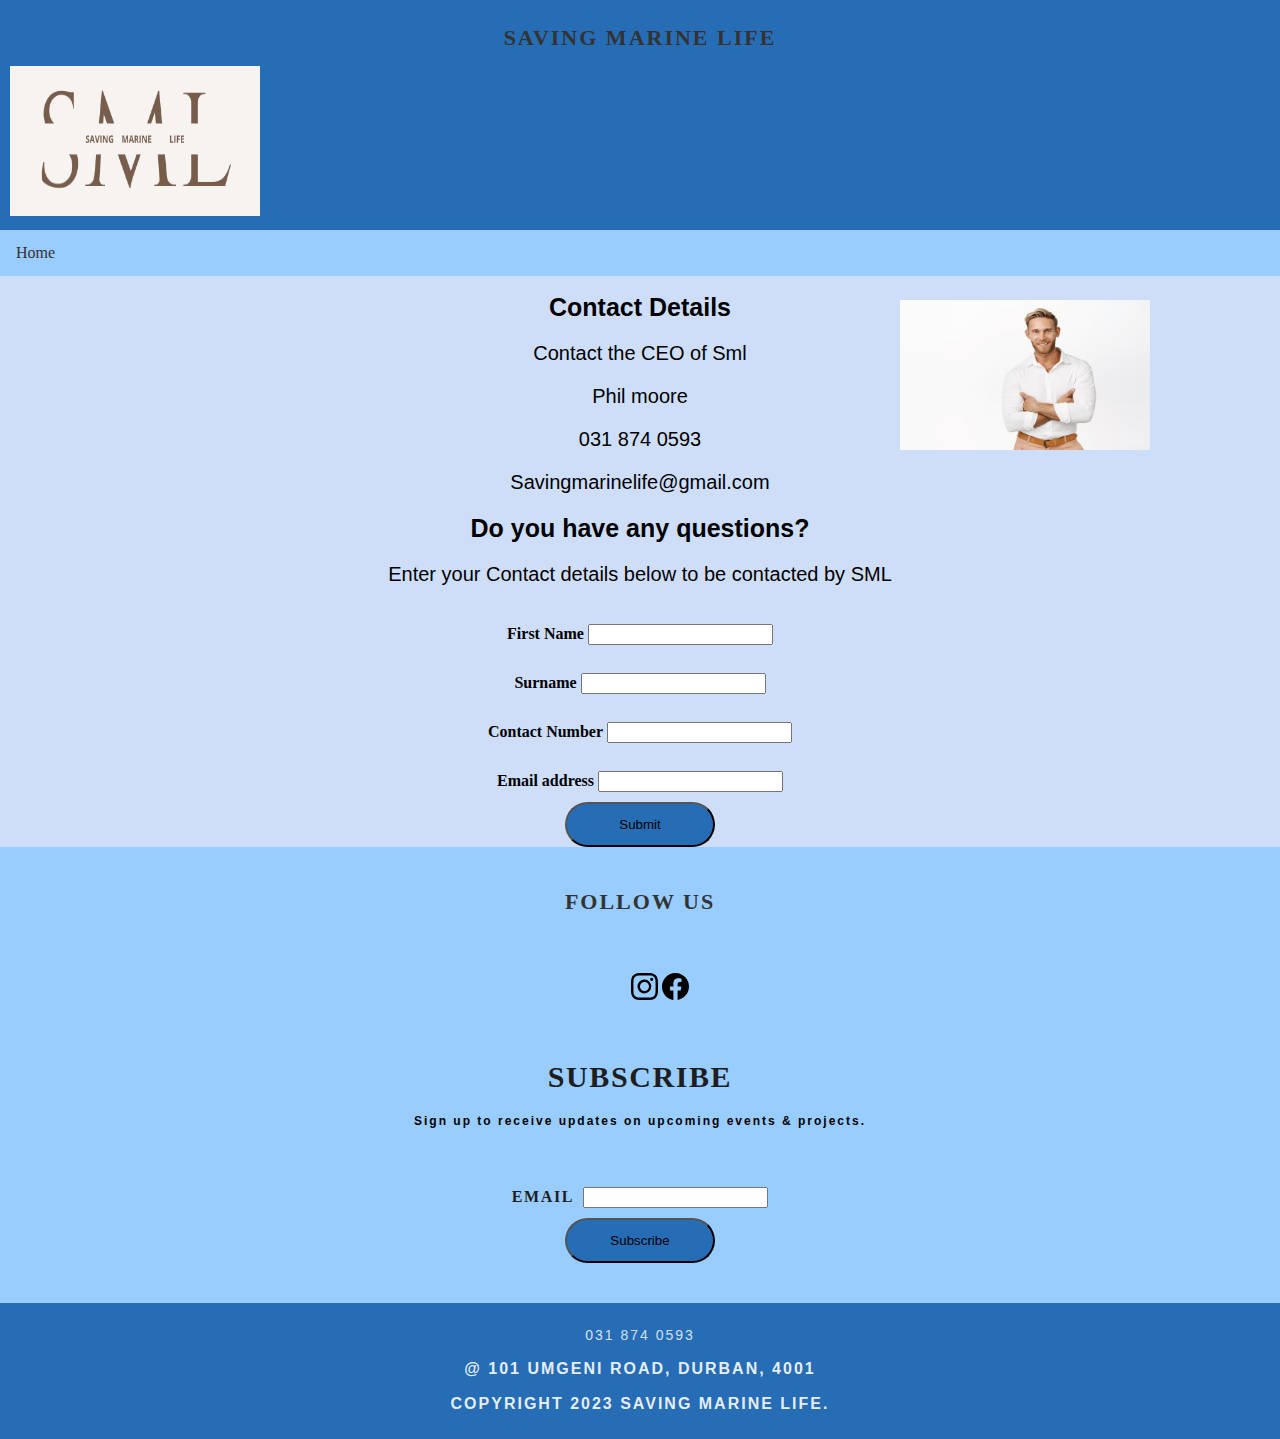
<file: Saving marine life website/contact.html>
<!DOCTYPE html>
<html lang="en">
<head>
    <meta charset="UTF-8">
    <meta http-equiv="X-UA-Compatible" content="IE=edge">
    <meta name="viewport" content="width=device-width, initial-scale=1.0">
    <title>Contact</title>
    <link rel="stylesheet" type="text/css" href="contact.css">
    <style>
p{
    font-family: 'Franklin Gothic Medium', 'Arial Narrow', Arial, sans-serif;
}

    </style>
</head>
<body>
    <div class="Header">
        <!--Code to put logo-->
        <h1>Saving Marine Life</h1>
        <img src="images/SavingMarine.png" alt="SavingMarine" width="250" height="150">  
    </div>
    <div class="topnav">
        <a href="index.html">Home</a>
     
    </div>
    
    <div class="coloumn middle">
       <div class="Contact">
        <h1>Contact Details</h1>
        <p>Contact the CEO of Sml</p>
        <p>Phil moore</p>
        <p>031 874 0593</p>
        <P>Savingmarinelife@gmail.com</P>
    </div>
    <form id="ContactForm">
    <div class="Contact">
        <h1>Do you have any questions?</h1>
        <p>Enter your Contact details below to be contacted by SML</p>
        <br>
        <label id="FirstName" style="font-size: medium; font-weight: bold;" for="First Name">First Name</label>
        <input style="margin-bottom:10px ;" type="text" id="First Name" required>
        <span id="FirstNameError" class="error"></span> 
        <br>
        <br>
        <label id="Surname" style="font-size: medium; font-weight: bold;" for="Surname">Surname</label>
        <input style="margin-bottom:10px ;" type="text" id="Surname" required>
        <span id="SurnameError" class="error"></span> 
        <br>
        <br>
        <label id="ContactNumber" style="font-size: medium; font-weight: bold;" for="Contact Number">Contact Number</label>
        <input style="margin-bottom:10px ;" type="text" id="Contact Number" required>
        <span id="ContactNumberError" class="error"></span> 
        <br>
        <br>
        <label id="Emailaddress" style="font-size: medium; font-weight: bold;" for="Email address">Email address</label>
        <input style="margin-bottom:10px ;" type="text" id="Email address" required>
        <span id="EmailaddressError" class="error"></span> 
        <br>
  

        <button id="BtnSub" type="button" onclick="getInputValue();alert('You will receive a call from one of our agents')";>Submit</button>
           <script>
            function getInputValue(){
            var inputValFirstName = document.getElementById("FirstName").value='';
        var inputValSurname = document.getElementById("Surname").value='';
        var inputValContactNumber = document.getElementById("ContactNumber").value='';
        var inputValEmailaddress = document.getElementById("Emailaddress").value='';
            }
           </script>
<script src="contact.js"></script>
</form>

 


    </div>
    <div class="Image1">
    <img src="images/confident-blond-bearded-man-cross-arms-chest-smiling-looking-like-professional-standing-white-background_176420-49649.avif" alt="SavingMarine" width="250" height="150">  
    </div>
    </div>

</div>
<div class="footer1">
    <p>FOLLOW US</p>
    <div class="icons">
    <nav>
        <ul>
            

           


            <a href="https://www.instagram.com/invites/contact/?i=1mi0hmhpn7x80&utm_content=5chz0ht"><svg xmlns="http://www.w3.org/2000/svg"  width="27" height="27" fill="currentColor" class="bi bi-instagram" viewBox="0 0 16 16" color=black>
                <path d="M8 0C5.829 0 5.556.01 4.703.048 3.85.088 3.269.222 2.76.42a3.917 3.917 0 0 0-1.417.923A3.927 3.927 0 0 0 .42 2.76C.222 3.268.087 3.85.048 4.7.01 5.555 0 5.827 0 8.001c0 2.172.01 2.444.048 3.297.04.852.174 1.433.372 1.942.205.526.478.972.923 1.417.444.445.89.719 1.416.923.51.198 1.09.333 1.942.372C5.555 15.99 5.827 16 8 16s2.444-.01 3.298-.048c.851-.04 1.434-.174 1.943-.372a3.916 3.916 0 0 0 1.416-.923c.445-.445.718-.891.923-1.417.197-.509.332-1.09.372-1.942C15.99 10.445 16 10.173 16 8s-.01-2.445-.048-3.299c-.04-.851-.175-1.433-.372-1.941a3.926 3.926 0 0 0-.923-1.417A3.911 3.911 0 0 0 13.24.42c-.51-.198-1.092-.333-1.943-.372C10.443.01 10.172 0 7.998 0h.003zm-.717 1.442h.718c2.136 0 2.389.007 3.232.046.78.035 1.204.166 1.486.275.373.145.64.319.92.599.28.28.453.546.598.92.11.281.24.705.275 1.485.039.843.047 1.096.047 3.231s-.008 2.389-.047 3.232c-.035.78-.166 1.203-.275 1.485a2.47 2.47 0 0 1-.599.919c-.28.28-.546.453-.92.598-.28.11-.704.24-1.485.276-.843.038-1.096.047-3.232.047s-2.39-.009-3.233-.047c-.78-.036-1.203-.166-1.485-.276a2.478 2.478 0 0 1-.92-.598 2.48 2.48 0 0 1-.6-.92c-.109-.281-.24-.705-.275-1.485-.038-.843-.046-1.096-.046-3.233 0-2.136.008-2.388.046-3.231.036-.78.166-1.204.276-1.486.145-.373.319-.64.599-.92.28-.28.546-.453.92-.598.282-.11.705-.24 1.485-.276.738-.034 1.024-.044 2.515-.045v.002zm4.988 1.328a.96.96 0 1 0 0 1.92.96.96 0 0 0 0-1.92zm-4.27 1.122a4.109 4.109 0 1 0 0 8.217 4.109 4.109 0 0 0 0-8.217zm0 1.441a2.667 2.667 0 1 1 0 5.334 2.667 2.667 0 0 1 0-5.334z"/>
              </svg></a>
              
              

              <a href="https://www.facebook.com/veolin.naidoo.9"><svg xmlns="http://www.w3.org/2000/svg" width="27" height="27" fill="currentColor" class="bi bi-facebook" viewBox="0 0 16 16"  color=black>
                <path d="M16 8.049c0-4.446-3.582-8.05-8-8.05C3.58 0-.002 3.603-.002 8.05c0 4.017 2.926 7.347 6.75 7.951v-5.625h-2.03V8.05H6.75V6.275c0-2.017 1.195-3.131 3.022-3.131.876 0 1.791.157 1.791.157v1.98h-1.009c-.993 0-1.303.621-1.303 1.258v1.51h2.218l-.354 2.326H9.25V16c3.824-.604 6.75-3.934 6.75-7.951z"/>
              </svg></a>
            
          


        </ul>
    </nav>
</div>
    <H1>SUBSCRIBE<H1>
        <div class="signUp">
            <p>Sign up to receive updates on upcoming events & projects.</p>
            <br>
            <label id="Subscribe" style="font-size: medium; font-weight: bold;" for="Email">Email</label>
            <input style="margin-bottom:10px ;" type="text" id="Email" required>
            <br>

            <button id="BtnSub" type="button" onclick="getInputValue();alert('You will receive weekly newsletters')";>Subscribe</button>


        </div>

</div>
    
    <div class="footer">
        <div class="SiteInfo">
            <p>031 874 0593</p>
            </div>
           
            <div class="Info">
            <p>@ 101 Umgeni Road, Durban, 4001</p>
            <p>copyright 2023 Saving Marine Life.</p>
        </div>
    
    </div>
    

    
</body>
</html>
</file>
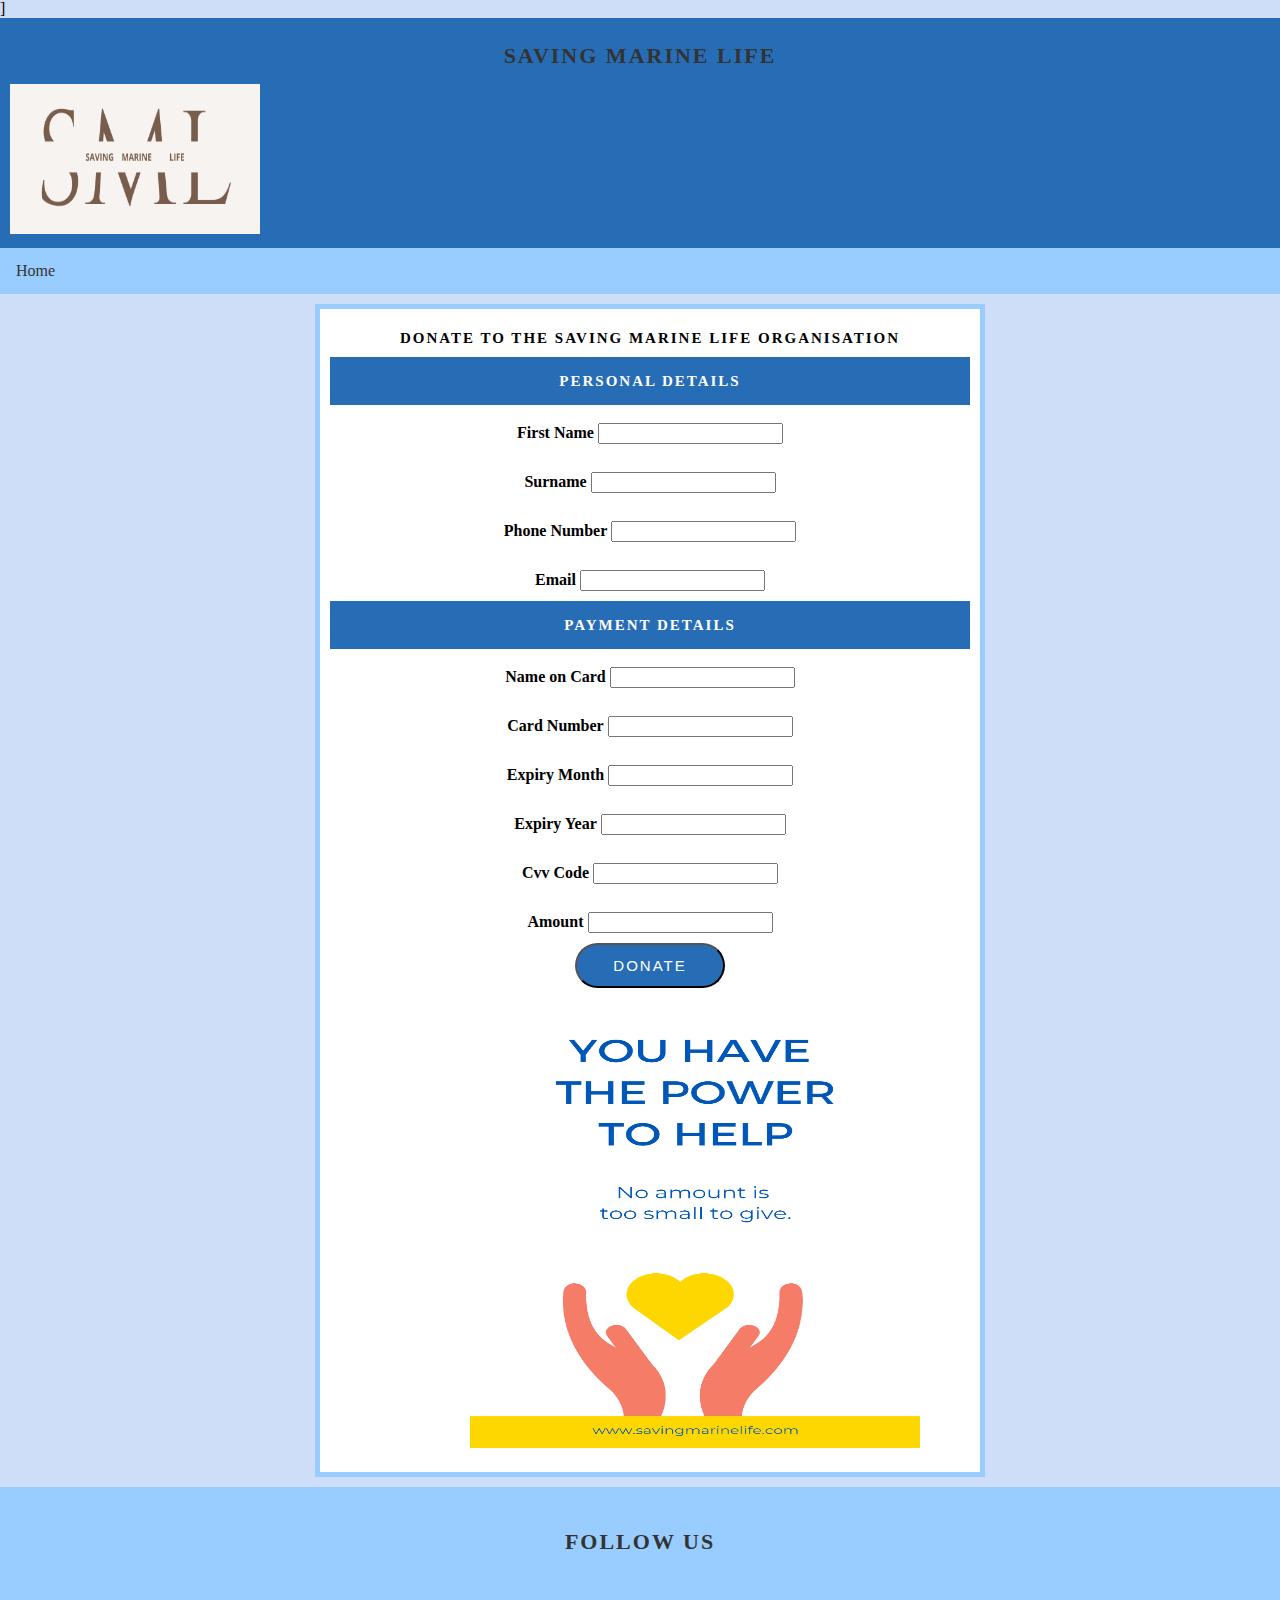
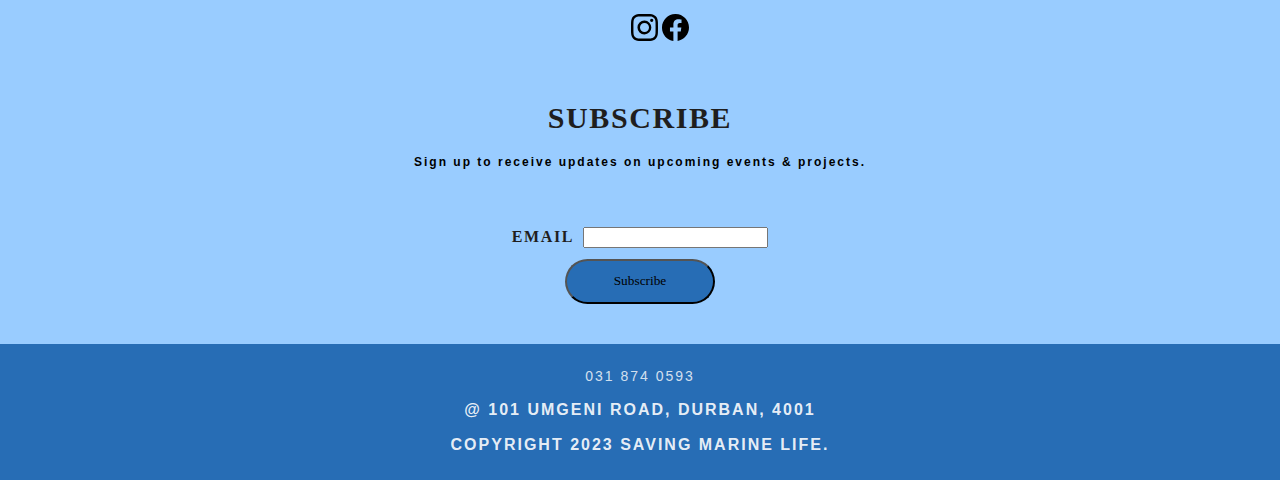
<file: Saving marine life website/donate.html>
<!DOCTYPE html>
<html lang="en">
<head>
    <meta charset="UTF-8">
    <meta http-equiv="X-UA-Compatible" content="IE=edge">
    <meta name="viewport" content="width=device-width, initial-scale=1.0">
    <title>Donate</title>]
    <link rel="stylesheet" type="text/css" href="donate.css">
</head>
<body>
    <div class="Header">
        <!--Code to put logo-->
        <h1>Saving Marine Life</h1>
        <img src="images/SavingMarine.png" alt="SavingMarine" width="250" height="150">  
    </div>

</div>

<div class="topnav">
    <a href="index.html">Home</a>
 
</div>

    <div class="column middle">
        <div id="Container">
            <div id="DonHeader">
             <!--Try to put logo besides text-->   
            <h1>Donate to the Saving Marine Life Organisation</h1>
            
        </div>

        <div class="Middlecol">
            <div id="PersonalDetails">

                <div class="PersonalNav"><h1>Personal Details</h1></div>
            <br>
            <label id="First Name" style="font-size: medium; font-weight: bold;" for=" First Name">First Name</label>
            <input style="margin-bottom:10px ;" type="text" id="First Name" required>
            <br>
            <br>
            <label id="Surname" style="font-size: medium; font-weight: bold;" for="Surname">Surname</label>
            <input style="margin-bottom:10px ;" type="text" id="Surname" required>
            <br>
            <br>
            <label id="Phone Number" style="font-size: medium; font-weight: bold;" for="Phone Number">Phone Number</label>
            <input style="margin-bottom:10px ;" type="text" id="Phone Number" required>
            <br>
            <br>
            <label id="Email" style="font-size: medium; font-weight: bold;" for="Email">Email</label>
            <input style="margin-bottom:10px ;" type="text" id="Email" required>
            <br>
            </div>

            <div id="PaymentDetails">
<!--Nav which will seperate Payment details and Personal Details-->
                <div class="PaymentNav"><h1>Payment Details</h1></div>
                <br>
            <label id="Name on Card" style="font-size: medium; font-weight: bold;" for="Name on Card">Name on Card</label>
            <input style="margin-bottom:10px ;" type="text" id="Name on Card" required>
            <br>
            <br>
            <label id="Card Number" style="font-size: medium; font-weight: bold;" for="Card Number">Card Number</label>
            <input style="margin-bottom:10px ;" type="text" id="Card Number" required>
            <br>
            <br>
            <label id="Expiry Month" style="font-size: medium; font-weight: bold;" for="Expiry Month">Expiry Month</label>
            <input style="margin-bottom:10px ;" type="text" id="Expiry Month" required>
            <br>
            <br>
            <label id="Expiry Year" style="font-size: medium; font-weight: bold;" for="Expiry Year">Expiry Year</label>
            <input style="margin-bottom:10px ;" type="text" id="Expiry Year" required>
            <br> 
            <br>
            <label id="Cvv Code" style="font-size: medium; font-weight: bold;" for="Cvv Code">Cvv Code</label>
            <input style="margin-bottom:10px ;" type="text" id="Cvv Code" required>
            <br>
            <br>
            <label id="Amount" style="font-size: medium; font-weight: bold;" for="Amount">Amount</label>
            <input style="margin-bottom:10px ;" type="text" id="Amount" required>
            <br>
            <button id="BtnDon" type="button" onclick="getInputValue();alert('Thank you for your donation!It is much appreciated')";>Donate</button>
            </div>






        </div>


            <div class="DonNav">
                <div class="Donate">
                    <img src="images/Brown and Yellow Helping Hands Donate to Ukraine Poster.png" alt="CleaningTheOcean" width="450" height="450">   
                       </div>
            </div>
        </div>
        
 

    </div>
    
</div>
<div class="footer1">
    <p>FOLLOW US</p>
    <div class="icons">
    <nav>
        <ul>
            

           


            <a href="https://www.instagram.com/invites/contact/?i=1mi0hmhpn7x80&utm_content=5chz0ht"><svg xmlns="http://www.w3.org/2000/svg"  width="27" height="27" fill="currentColor" class="bi bi-instagram" viewBox="0 0 16 16" color=black>
                <path d="M8 0C5.829 0 5.556.01 4.703.048 3.85.088 3.269.222 2.76.42a3.917 3.917 0 0 0-1.417.923A3.927 3.927 0 0 0 .42 2.76C.222 3.268.087 3.85.048 4.7.01 5.555 0 5.827 0 8.001c0 2.172.01 2.444.048 3.297.04.852.174 1.433.372 1.942.205.526.478.972.923 1.417.444.445.89.719 1.416.923.51.198 1.09.333 1.942.372C5.555 15.99 5.827 16 8 16s2.444-.01 3.298-.048c.851-.04 1.434-.174 1.943-.372a3.916 3.916 0 0 0 1.416-.923c.445-.445.718-.891.923-1.417.197-.509.332-1.09.372-1.942C15.99 10.445 16 10.173 16 8s-.01-2.445-.048-3.299c-.04-.851-.175-1.433-.372-1.941a3.926 3.926 0 0 0-.923-1.417A3.911 3.911 0 0 0 13.24.42c-.51-.198-1.092-.333-1.943-.372C10.443.01 10.172 0 7.998 0h.003zm-.717 1.442h.718c2.136 0 2.389.007 3.232.046.78.035 1.204.166 1.486.275.373.145.64.319.92.599.28.28.453.546.598.92.11.281.24.705.275 1.485.039.843.047 1.096.047 3.231s-.008 2.389-.047 3.232c-.035.78-.166 1.203-.275 1.485a2.47 2.47 0 0 1-.599.919c-.28.28-.546.453-.92.598-.28.11-.704.24-1.485.276-.843.038-1.096.047-3.232.047s-2.39-.009-3.233-.047c-.78-.036-1.203-.166-1.485-.276a2.478 2.478 0 0 1-.92-.598 2.48 2.48 0 0 1-.6-.92c-.109-.281-.24-.705-.275-1.485-.038-.843-.046-1.096-.046-3.233 0-2.136.008-2.388.046-3.231.036-.78.166-1.204.276-1.486.145-.373.319-.64.599-.92.28-.28.546-.453.92-.598.282-.11.705-.24 1.485-.276.738-.034 1.024-.044 2.515-.045v.002zm4.988 1.328a.96.96 0 1 0 0 1.92.96.96 0 0 0 0-1.92zm-4.27 1.122a4.109 4.109 0 1 0 0 8.217 4.109 4.109 0 0 0 0-8.217zm0 1.441a2.667 2.667 0 1 1 0 5.334 2.667 2.667 0 0 1 0-5.334z"/>
              </svg></a>
              
             

              
              <a href="https://www.facebook.com/veolin.naidoo.9"><svg xmlns="http://www.w3.org/2000/svg" width="27" height="27" fill="currentColor" class="bi bi-facebook" viewBox="0 0 16 16"  color=black>
                <path d="M16 8.049c0-4.446-3.582-8.05-8-8.05C3.58 0-.002 3.603-.002 8.05c0 4.017 2.926 7.347 6.75 7.951v-5.625h-2.03V8.05H6.75V6.275c0-2.017 1.195-3.131 3.022-3.131.876 0 1.791.157 1.791.157v1.98h-1.009c-.993 0-1.303.621-1.303 1.258v1.51h2.218l-.354 2.326H9.25V16c3.824-.604 6.75-3.934 6.75-7.951z"/>
              </svg></a>
          
          


        </ul>
    </nav>
</div>
    <H1>SUBSCRIBE<H1>
        <div class="signUp">
            <p>Sign up to receive updates on upcoming events & projects.</p>
            <br>
            <label id="Subscribe" style="font-size: medium; font-weight: bold;" for="Email">Email</label>
            <input style="margin-bottom:10px ;" type="text" id="Email" required>
            <br>

            <button style="font-family: proxima-nova;" id="BtnSub" type="button" onclick="getInputValue();alert('You will receive weekly newsletters')";>Subscribe</button>
        </div>

</div>
    <div class="footer">
        <div class="SiteInfo">
            <p>031 874 0593</p>
            </div>
           
            <div class="Info">
            <p>@ 101 Umgeni Road, Durban, 4001</p>
            <p>copyright 2023 Saving Marine Life.</p>
        </div>
    
    </div>
    
    
    
    
</body>
</html>
</file>
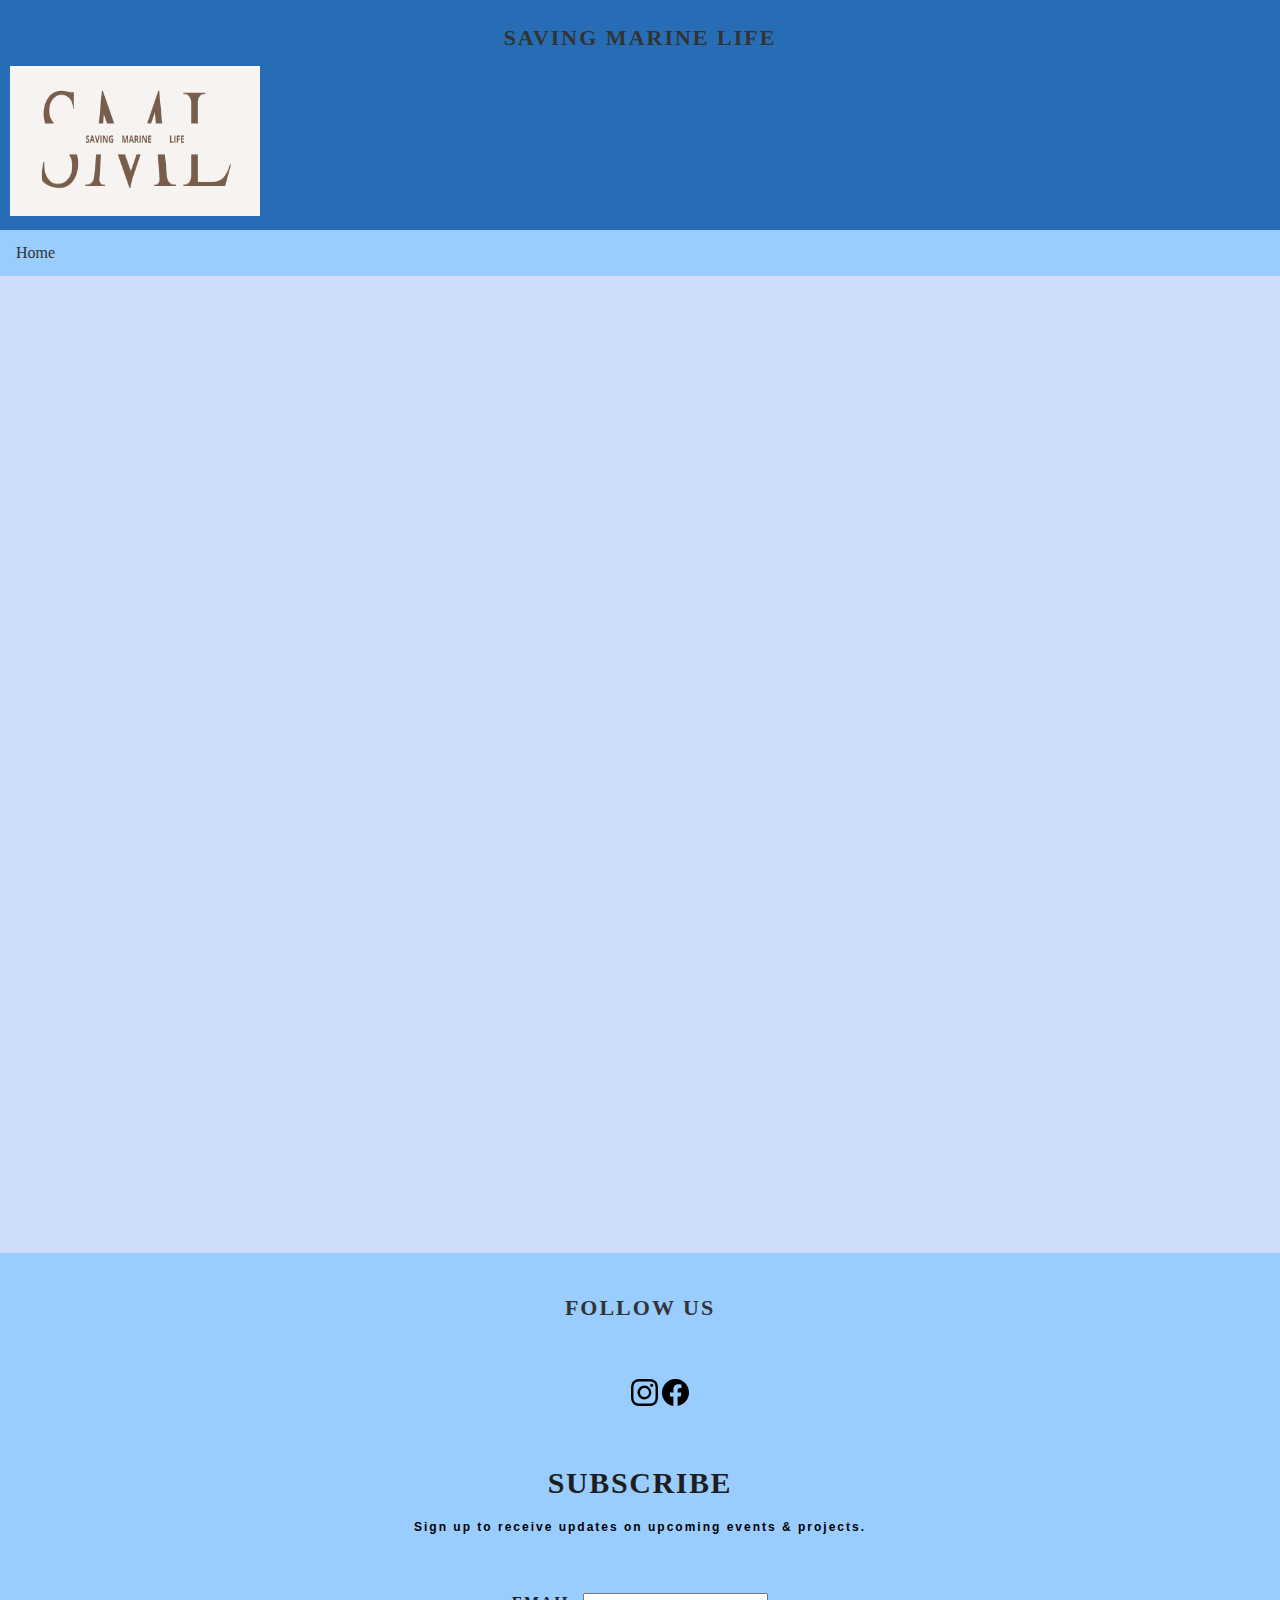
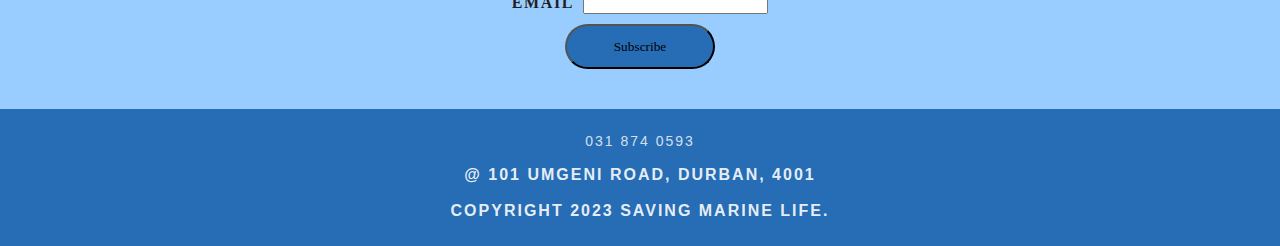
<file: Saving marine life website/survey.html>
<!DOCTYPE html>
<html lang="en">
<head>
    <meta charset="UTF-8">
    <meta name="viewport" content="width=device-width, initial-scale=1.0">
    <title>SurveyPage</title>
    <link rel="stylesheet" type="text/css" href="survey.css">
</head>
<body>
    <div class="Header">
        <!--Code to put logo-->
        <h1>Saving Marine Life</h1>
        <img src="images/SavingMarine.png" alt="SavingMarine" width="250" height="150">  
    </div>

</div>

<div class="topnav">
    <a href="index.html">Home</a>
 
</div>

    <div class="column middle">
      
    <iframe src="https://docs.google.com/forms/d/e/1FAIpQLScgbq_C1Nv593oPsa7qQ22ixtPTixFLwvQ0vKEh-sggK1u1ZQ/viewform?usp=pp_url" width="640" height="953" frameborder="0" marginheight="0" marginwidth="0">Loading…</iframe>

    </div>
    
<div class="footer1">
    <p>FOLLOW US</p>
    <div class="icons">
    <nav>
        <ul>
            

           


            <a href="https://www.instagram.com/invites/contact/?i=1mi0hmhpn7x80&utm_content=5chz0ht"><svg xmlns="http://www.w3.org/2000/svg"  width="27" height="27" fill="currentColor" class="bi bi-instagram" viewBox="0 0 16 16" color=black>
                <path d="M8 0C5.829 0 5.556.01 4.703.048 3.85.088 3.269.222 2.76.42a3.917 3.917 0 0 0-1.417.923A3.927 3.927 0 0 0 .42 2.76C.222 3.268.087 3.85.048 4.7.01 5.555 0 5.827 0 8.001c0 2.172.01 2.444.048 3.297.04.852.174 1.433.372 1.942.205.526.478.972.923 1.417.444.445.89.719 1.416.923.51.198 1.09.333 1.942.372C5.555 15.99 5.827 16 8 16s2.444-.01 3.298-.048c.851-.04 1.434-.174 1.943-.372a3.916 3.916 0 0 0 1.416-.923c.445-.445.718-.891.923-1.417.197-.509.332-1.09.372-1.942C15.99 10.445 16 10.173 16 8s-.01-2.445-.048-3.299c-.04-.851-.175-1.433-.372-1.941a3.926 3.926 0 0 0-.923-1.417A3.911 3.911 0 0 0 13.24.42c-.51-.198-1.092-.333-1.943-.372C10.443.01 10.172 0 7.998 0h.003zm-.717 1.442h.718c2.136 0 2.389.007 3.232.046.78.035 1.204.166 1.486.275.373.145.64.319.92.599.28.28.453.546.598.92.11.281.24.705.275 1.485.039.843.047 1.096.047 3.231s-.008 2.389-.047 3.232c-.035.78-.166 1.203-.275 1.485a2.47 2.47 0 0 1-.599.919c-.28.28-.546.453-.92.598-.28.11-.704.24-1.485.276-.843.038-1.096.047-3.232.047s-2.39-.009-3.233-.047c-.78-.036-1.203-.166-1.485-.276a2.478 2.478 0 0 1-.92-.598 2.48 2.48 0 0 1-.6-.92c-.109-.281-.24-.705-.275-1.485-.038-.843-.046-1.096-.046-3.233 0-2.136.008-2.388.046-3.231.036-.78.166-1.204.276-1.486.145-.373.319-.64.599-.92.28-.28.546-.453.92-.598.282-.11.705-.24 1.485-.276.738-.034 1.024-.044 2.515-.045v.002zm4.988 1.328a.96.96 0 1 0 0 1.92.96.96 0 0 0 0-1.92zm-4.27 1.122a4.109 4.109 0 1 0 0 8.217 4.109 4.109 0 0 0 0-8.217zm0 1.441a2.667 2.667 0 1 1 0 5.334 2.667 2.667 0 0 1 0-5.334z"/>
              </svg></a>
              
            
              <a href="https://www.facebook.com/veolin.naidoo.9"><svg xmlns="http://www.w3.org/2000/svg" width="27" height="27" fill="currentColor" class="bi bi-facebook" viewBox="0 0 16 16"  color=black>
                <path d="M16 8.049c0-4.446-3.582-8.05-8-8.05C3.58 0-.002 3.603-.002 8.05c0 4.017 2.926 7.347 6.75 7.951v-5.625h-2.03V8.05H6.75V6.275c0-2.017 1.195-3.131 3.022-3.131.876 0 1.791.157 1.791.157v1.98h-1.009c-.993 0-1.303.621-1.303 1.258v1.51h2.218l-.354 2.326H9.25V16c3.824-.604 6.75-3.934 6.75-7.951z"/>
              </svg></a>
             
          


        </ul>
    </nav>
</div>
    <H1>SUBSCRIBE<H1>
        <div class="signUp">
            <p>Sign up to receive updates on upcoming events & projects.</p>
            <br>
            <label id="Subscribe" style="font-size: medium; font-weight: bold;" for="Email">Email</label>
            <input style="margin-bottom:10px ;" type="text" id="Email" required>
            <br>

            <button style="font-family: proxima-nova;" id="BtnSub" type="button" onclick="getInputValue();alert('You will receive weekly newsletters')";>Subscribe</button>
        </div>

</div>
    <div class="footer">
        <div class="SiteInfo">
            <p>031 874 0593</p>
            </div>
           
            <div class="Info">
            <p>@ 101 Umgeni Road, Durban, 4001</p>
            <p>copyright 2023 Saving Marine Life.</p>
        </div>
    
    </div>
    
</body>
</html>
</file>
<file: Saving marine life website/contact.css>
body{
    margin: 0;
    background-color:#CEDEF8;
    }
    
    .Header{
    
        background-color:#276db5;
        padding: 10px;
       
    }
    .Header h1{
        text-align: center;
        text-decoration: none;
        color:#333;
        font-family: proxima-nova;
    font-weight: 600;
    font-style: normal;
    font-size: 22px;
    letter-spacing: 2px;
    text-transform: uppercase;
    line-height: 1.2em;
    }


    .topnav{

        overflow: hidden;
        background-color: #9cf;
    }
    
    .topnav a{
    float: left;
    display: block;
    color:#333;
    text-align: center;
    padding: 14px 16px;
    text-decoration: none;
    }
    
    .topnav a:hover{
        background-color:#276db5;
        color: #333;
    }

    .column.middle{
        padding: 10px;
        height: fit-content;
        width: 150vb;
    
    }
    .Contact p{
        text-align: center;
        font-family: 'Lucida Sans', 'Lucida Sans Regular', 'Lucida Grande', 'Lucida Sans Unicode', Geneva, Verdana, sans-serif;
    font-weight: 400;
    font-style: normal;
    font-size: 20px;
    
    color: black;
}
.Contact h1{
    text-align: center;
    font-family: 'Lucida Sans', 'Lucida Sans Regular', 'Lucida Grande', 'Lucida Sans Unicode', Geneva, Verdana, sans-serif;
font-weight: 600;
font-style: normal;
font-size: 25px;

color: black;
}
    
    .Image1{
        position: absolute;
        top: 300px;
        left: 900px;

    }

    .Contact{
        text-align: center;
        
    }
    .footer1{
        background-color: #9cf;
        padding:20px;
        text-align: center;
    }

    .footer1 p{
        text-align: center;
        text-decoration: none;
        color:#333;
        font-family: proxima-nova;
    font-weight: 600;
    font-style: normal;
    font-size: 22px;
    letter-spacing: 2px;
    text-transform: uppercase;
    line-height: 1.2em;  
    }

    .footer1 H1{
        text-align: center;
        text-decoration: none;
        color:#1f1e1e;
        font-family:PT Sans;
    font-weight: 700;
    font-style: normal;
    font-size: 30px;
    letter-spacing: 1.59px;
    text-transform: uppercase;  
    }
    .footer1 ul li a{
        list-style:none;
        display: inline-block;
       text-align: center;
       
        
        
    }
    .icons{
        padding: 20px;
  
    }
    .signUp p{
    font-family: sans-serif;
    text-align: center;
    font-size: 12px;
    text-transform: none;
    color: black;
    }
    #BtnSub {
        border-radius: 30px;
        background-color: #276db5;
        width: 150px;
        height: 45px;
       
       
    }

    .footer{
        background-color: #276db5;
        padding: 10px;
        text-align: center;
    }
    .SiteInfo{
        font-family: 'Lucida Sans', 'Lucida Sans Regular', 'Lucida Grande', 'Lucida Sans Unicode', Geneva, Verdana, sans-serif;
        font-weight: 400;
        font-style: normal;
        font-size: 14px;
        letter-spacing: 2px;
        text-transform: uppercase;
        text-decoration: none;
        color: rgba(255,255,255,.8);
        }
      .Info p{
        text-align: center;
        text-decoration: none;
        color:rgba(255,255,255,.9);
        font-family: sans-serif;
    font-weight: 600;
    font-style: normal;
    font-size: 16px;
    letter-spacing: 2px;
    text-transform: uppercase;
    line-height: 1.2em; 
     }
</file>
<file: Saving marine life website/donate.css>
body{
    margin: 0;
    background-color:#CEDEF8;
    width: 100%;
    height: fit-content;
    }
    
    .Header{
  
        background-color:#276db5;
        padding: 10px;
       
    }
    .Header h1{
        text-align: center;
        text-decoration: none;
        color:#333;
        font-family: proxima-nova;
    font-weight: 600;
    font-style: normal;
    font-size: 22px;
    letter-spacing: 2px;
    text-transform: uppercase;
    line-height: 1.2em;
    }

    .topnav{

        overflow: hidden;
        background-color:#9cf;
    }
    
    .topnav a{
    float: left;
    display: block;
    color: #333;
    text-align: center;
    padding: 14px 16px;
    text-decoration: none;
    }
    
    .topnav a:hover{
        background-color:#276db5;
        color:#333;
    }

    .column.middle{
        padding: 10px;
     height: fit-content;
        width: 100%;
    
    }
    .column.middle a{
        text-align: center;
    }
    
    #Container {
        
        vertical-align: middle;
        align-content: center;
        background-color: white;
        border: 5px solid #9cf;
        height: fit-content;
        width: 50%;
        padding: 10px;
        margin: auto;
        text-align: center;
      

    
    }
    #PersonalDetails{
        text-align: center;
    }
   #PaymentDetails{
    text-align:center;
   }
   .DonHeader{
   text-align: center;
   background-color: white;

   }
   
   #DonHeader h1{
   
    font-size: 15px;
    letter-spacing: 2px;
    text-transform: uppercase;
    line-height: 1.2em; 
   }
   .PersonalNav{
    text-align: center;
    background-color: #276db5;
    padding: 5px;
   }
   .PersonalNav h1{
    color: white;
    font-size: 15px;
    letter-spacing: 2px;
    text-transform: uppercase;
    line-height: 1.2em; 
   }

   .PaymentNav{
    text-align: center;
    background-color: #276db5;
    padding: 5px;
   }
   .PaymentNav h1{
    color: white;
    font-size: 15px;
    letter-spacing: 2px;
    text-transform: uppercase;
    line-height: 1.2em; 
   }

   #BtnDon {
    border-radius: 30px;
    background-color: #276db5;
    width: 150px;
    height: 45px;
    color: white;
    font-size: 15px;
    letter-spacing: 2px;
    text-transform: uppercase;
    line-height: 1.2em; 
    
   
   
}
   
   #Container{
    text-align: center;
   }
   .div{
    border: 1px solid #c3c3c3;
    align-content: center;
    display: flex;

}
   
    .DonHeader{
    
        background-color:rgb(109, 109, 253);
        padding: 10px;
        width: max-content;
        height: fit-content;
       
    }

    .DonNav{
        
        padding: 10px;
        width: max-content;
        height: fit-content;
        position: relative;
        left: 130px;

    }
    .footer1{
        background-color: #9cf;
        padding:20px;
        text-align: center;
    }

    .footer1 p{
        text-align: center;
        text-decoration: none;
        color:#333;
        font-family: proxima-nova;
    font-weight: 600;
    font-style: normal;
    font-size: 22px;
    letter-spacing: 2px;
    text-transform: uppercase;
    line-height: 1.2em;  
    }

    .footer1 H1{
        text-align: center;
        text-decoration: none;
        color:#1f1e1e;
        font-family:PT Sans;
    font-weight: 700;
    font-style: normal;
    font-size: 30px;
    letter-spacing: 1.59px;
    text-transform: uppercase;  
    }
    .footer1 ul li a{
        list-style:none;
        display: inline-block;
       text-align: center;
       
        
        
    }
    .icons{
        padding: 20px;
  
    }
    .signUp p{
    font-family: sans-serif;
    text-align: center;
    font-size: 12px;
    text-transform: none;
    color: black;
    }
    #BtnSub {
        border-radius: 30px;
        background-color: #276db5;
        width: 150px;
        height: 45px;
       
       
    }



    .footer{
        background-color: #276db5;
        padding: 10px;
        text-align: center;
    }
    .SiteInfo{
        font-family: 'Lucida Sans', 'Lucida Sans Regular', 'Lucida Grande', 'Lucida Sans Unicode', Geneva, Verdana, sans-serif;
        font-weight: 400;
        font-style: normal;
        font-size: 14px;
        letter-spacing: 2px;
        text-transform: uppercase;
        text-decoration: none;
        color: rgba(255,255,255,.8);
        }
      .Info p{
        text-align: center;
        text-decoration: none;
        color:rgba(255,255,255,.9);
        font-family: sans-serif;
    font-weight: 600;
    font-style: normal;
    font-size: 16px;
    letter-spacing: 2px;
    text-transform: uppercase;
    line-height: 1.2em; 
     }
</file>
<file: Saving marine life website/survey.css>
body{
    margin: 0;
    background-color:#CEDEF8;
    width: 100%;
    height: fit-content;
    }
    
    .Header{
  
        background-color:#276db5;
        padding: 10px;
       
    }
    .Header h1{
        text-align: center;
        text-decoration: none;
        color:#333;
        font-family: proxima-nova;
    font-weight: 600;
    font-style: normal;
    font-size: 22px;
    letter-spacing: 2px;
    text-transform: uppercase;
    line-height: 1.2em;
    }

    .topnav{

        overflow: hidden;
        background-color:#9cf;
    }
    
    .topnav a{
    float: left;
    display: block;
    color: #333;
    text-align: center;
    padding: 14px 16px;
    text-decoration: none;
    }
    
    .topnav a:hover{
        background-color:#276db5;
        color: #333;
    }

    .column.middle{
        padding: 10px;
        height: fit-content;
        width: 100%;
    
    }
    .column.middle a{
        text-align: center;
    }
    
    
    .footer1{
        background-color: #9cf;
        padding:20px;
        text-align: center;
    }

    .footer1 p{
        text-align: center;
        text-decoration: none;
        color:#333;
        font-family: proxima-nova;
    font-weight: 600;
    font-style: normal;
    font-size: 22px;
    letter-spacing: 2px;
    text-transform: uppercase;
    line-height: 1.2em;  
    }

    .footer1 H1{
        text-align: center;
        text-decoration: none;
        color:#1f1e1e;
        font-family:PT Sans;
    font-weight: 700;
    font-style: normal;
    font-size: 30px;
    letter-spacing: 1.59px;
    text-transform: uppercase;  
    }
    .footer1 ul li a{
        list-style:none;
        display: inline-block;
       text-align: center;
       
        
        
    }
    .icons{
        padding: 20px;
  
    }
    .signUp p{
    font-family: sans-serif;
    text-align: center;
    font-size: 12px;
    text-transform: none;
    color: black;
    }
    #BtnSub {
        border-radius: 30px;
        background-color: #276db5;
        width: 150px;
        height: 45px;
       
       
    }



    .footer{
        background-color: #276db5;
        padding: 10px;
        text-align: center;
    }
    .SiteInfo{
        font-family: 'Lucida Sans', 'Lucida Sans Regular', 'Lucida Grande', 'Lucida Sans Unicode', Geneva, Verdana, sans-serif;
        font-weight: 400;
        font-style: normal;
        font-size: 14px;
        letter-spacing: 2px;
        text-transform: uppercase;
        text-decoration: none;
        color: rgba(255,255,255,.8);
        }
      .Info p{
        text-align: center;
        text-decoration: none;
        color:rgba(255,255,255,.9);
        font-family: sans-serif;
    font-weight: 600;
    font-style: normal;
    font-size: 16px;
    letter-spacing: 2px;
    text-transform: uppercase;
    line-height: 1.2em; 
     }
</file>
